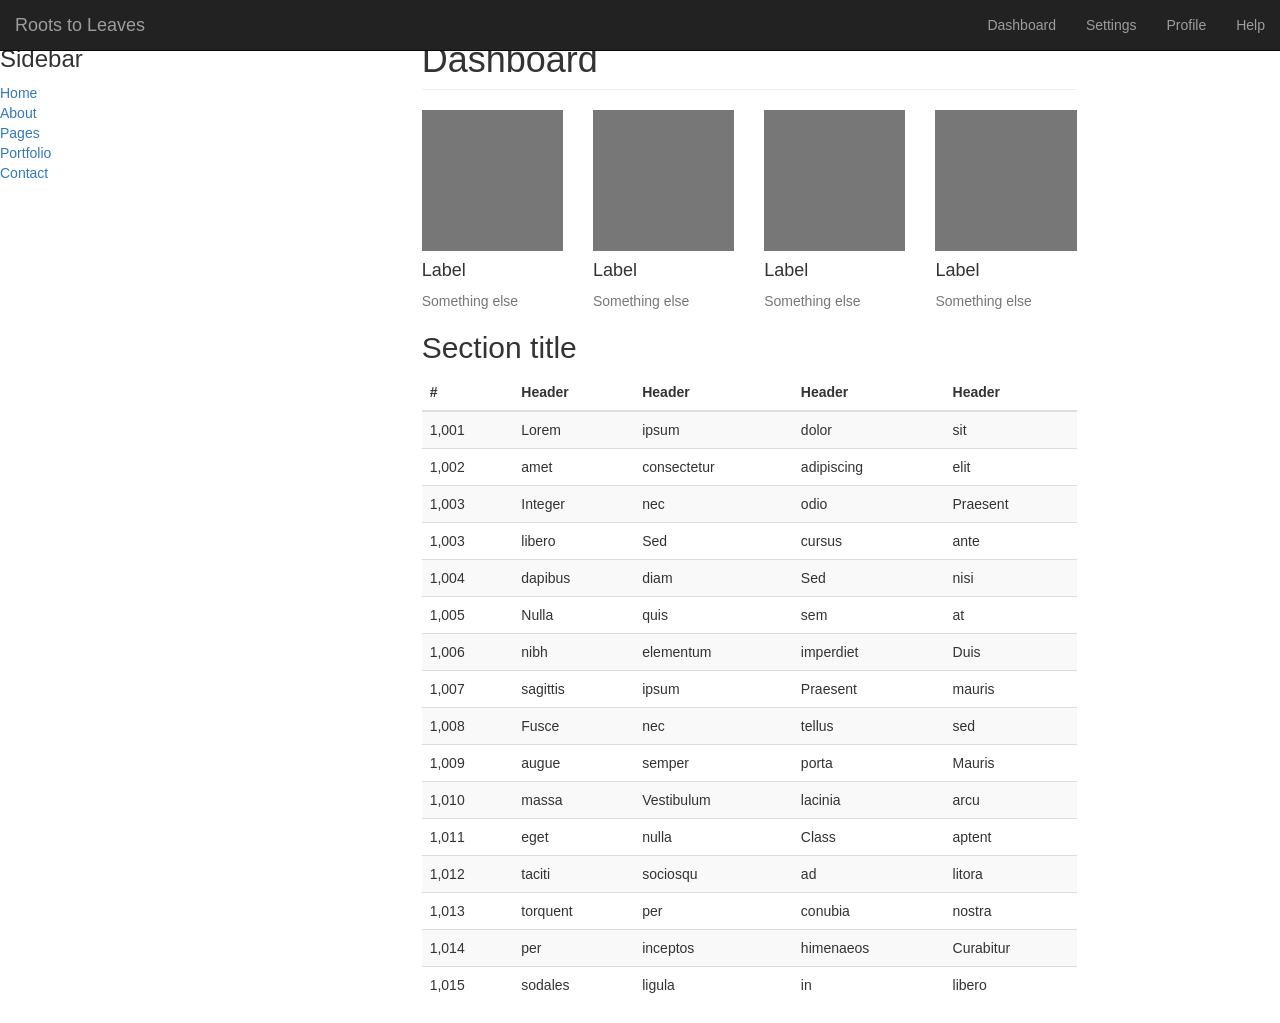
<file: src/ui/index.html>
<!doctype html>
<html lang="en">
  <head>
    <meta charset="utf-8">
    <meta http-equiv="X-UA-Compatible" content="IE=edge">
    <meta name="viewport" content="width=device-width, initial-scale=1">
    <meta name="description" content="">
    <meta name="author" content="">
    <title>Dashboard Template for Bootstrap</title>
    <link href="assets/lib/bootstrap/css/bootstrap.min.css" rel="stylesheet">
    <link href="common/css/index.css">
  </head>

<!-- BODY -->
    <body>
        <!-- WRAPPER -->
    
    <!-- NAV BAR -->
        <nav class="navbar navbar-inverse navbar-fixed-top">
            <div class="container-fluid">

                <div class="navbar-header">
                    <button type="button" class="navbar-toggle collapsed" data-toggle="collapse" data-target="#navbar" aria-expanded="false" aria-controls="navbar">
                        <span class="sr-only">Toggle navigation</span>
                        <span class="icon-bar"></span>
                        <span class="icon-bar"></span>
                        <span class="icon-bar"></span>
                    </button>

                    <a class="navbar-brand" href="#">Roots to Leaves</a>
                </div>

                <div id="navbar" class="navbar-collapse collapse">
                    <ul class="nav navbar-nav navbar-right">
                        <li><a href="#">Dashboard</a></li>
                        <li><a href="#">Settings</a></li>
                        <li><a href="#">Profile</a></li>
                        <li><a href="#">Help</a></li>
                    </ul>
                </div>
            </div>
        </nav>

        <div class="row"></div>
        <div class="row" >
            <!-- SIDEBAR -->   
            <div class="container-fluid col-md-1">
                <nav id="sidebar">
                    <div class="sidebar-header">
                        <h3>Bootstrap Sidebar</h3>
                    </div>
                    
                    <ul class="list-unstyled components">
                        <li class="active">
                            <a href="#homeSubmenu" data-toggle="collapse" aria-expanded="false" class="dropdown-toggle">Home</a>
                            
                            <ul class="collapse list-unstyled" id="homeSubmenu">
                                <li><a href="#">Home 1</a></li>
                                <li><a href="#">Home 2</a></li>
                                <li><a href="#">Home 3</a></li>
                            </ul>
                        </li>

                        <li>
                            <a href="#">About</a>
                        </li>

                        <li>
                            <a href="#pageSubmenu" data-toggle="collapse" aria-expanded="false" class="dropdown-toggle">Pages</a>
                            <ul class="collapse list-unstyled" id="pageSubmenu">
                            <li><a href="#">Page 1</a></li>
                            <li><a href="#">Page 2</a></li>
                            <li><a href="#">Page 3</a></li>
                        </ul>
                    </li>

                    <li><a href="#">Portfolio</a></li>
                    <li><a href="#">Contact</a></li>
                </ul>
                </nav>
            </div>
            <!-- CONTENT -->
            <div class="container-fluid col-md-6 col-sm-9 col-sm-offset-3 col-md-8  ">
                <div class="row">
                    <div class="main">
                       
                        <h1 class="page-header">Dashboard</h1>
                        <div class="row placeholders">
                            <div class="col-xs-6 col-sm-3 placeholder">
                                <img src="[data-uri]" width="200" height="200" class="img-responsive" alt="Generic placeholder thumbnail">
                                <h4>Label</h4>
                                <span class="text-muted">Something else</span>
                            </div>

                            <div class="col-xs-6 col-sm-3 placeholder">
                                <img src="[data-uri]" width="200" height="200" class="img-responsive" alt="Generic placeholder thumbnail">
                                <h4>Label</h4>
                                <span class="text-muted">Something else</span>
                            </div>

                            <div class="col-xs-6 col-sm-3 placeholder">
                                <img src="[data-uri]" width="200" height="200" class="img-responsive" alt="Generic placeholder thumbnail">
                                <h4>Label</h4>
                                <span class="text-muted">Something else</span>
                            </div>
                
                            <div class="col-xs-6 col-sm-3 placeholder">
                                <img src="[data-uri]" width="200" height="200" class="img-responsive" alt="Generic placeholder thumbnail">
                                <h4>Label</h4>
                                <span class="text-muted">Something else</span>
                            </div>
                        </div>

                        <h2 class="sub-header">Section title</h2>
                        <div class="table-responsive">
                            <table class="table table-striped">
                                <thead>
                                    <tr>
                                          <th>#</th>
                                          <th>Header</th>
                                          <th>Header</th>
                                          <th>Header</th>
                                          <th>Header</th>
                                    </tr>
                                </thead>

                                <tbody>
                                    <tr>
                                        <td>1,001</td>
                                        <td>Lorem</td>
                                        <td>ipsum</td>
                                        <td>dolor</td>
                                        <td>sit</td>
                                    </tr>
                                    <tr>
                                        <td>1,002</td>
                                        <td>amet</td>
                                        <td>consectetur</td>
                                        <td>adipiscing</td>
                                        <td>elit</td>
                                    </tr>
                                    <tr>
                                        <td>1,003</td>
                                        <td>Integer</td>
                                        <td>nec</td>
                                        <td>odio</td>
                                        <td>Praesent</td>
                                    </tr>
                                    <tr>
                                        <td>1,003</td>
                                        <td>libero</td>
                                        <td>Sed</td>
                                        <td>cursus</td>
                                        <td>ante</td>
                                    </tr>
                                    <tr>
                                        <td>1,004</td>
                                        <td>dapibus</td>
                                        <td>diam</td>
                                        <td>Sed</td>
                                        <td>nisi</td>
                                    </tr>
                                    <tr>
                                        <td>1,005</td>
                                        <td>Nulla</td>
                                        <td>quis</td>
                                        <td>sem</td>
                                        <td>at</td>
                                    </tr>
                                    <tr>
                                        <td>1,006</td>
                                        <td>nibh</td>
                                        <td>elementum</td>
                                        <td>imperdiet</td>
                                        <td>Duis</td>
                                    </tr>
                                    <tr>
                                        <td>1,007</td>
                                        <td>sagittis</td>
                                        <td>ipsum</td>
                                        <td>Praesent</td>
                                        <td>mauris</td>
                                    </tr>
                                    <tr>
                                        <td>1,008</td>
                                        <td>Fusce</td>
                                        <td>nec</td>
                                        <td>tellus</td>
                                        <td>sed</td>
                                    </tr>
                                    <tr>
                                        <td>1,009</td>
                                        <td>augue</td>
                                        <td>semper</td>
                                        <td>porta</td>
                                        <td>Mauris</td>
                                    </tr>
                                    <tr>
                                        <td>1,010</td>
                                        <td>massa</td>
                                        <td>Vestibulum</td>
                                        <td>lacinia</td>
                                        <td>arcu</td>
                                    </tr>
                                    <tr>
                                        <td>1,011</td>
                                        <td>eget</td>
                                        <td>nulla</td>
                                        <td>Class</td>
                                        <td>aptent</td>
                                    </tr>
                                    <tr>
                                        <td>1,012</td>
                                        <td>taciti</td>
                                        <td>sociosqu</td>
                                        <td>ad</td>
                                        <td>litora</td>
                                    </tr>
                                    <tr>
                                        <td>1,013</td>
                                        <td>torquent</td>
                                        <td>per</td>
                                        <td>conubia</td>
                                        <td>nostra</td>
                                    </tr>
                                    <tr>
                                        <td>1,014</td>
                                        <td>per</td>
                                        <td>inceptos</td>
                                        <td>himenaeos</td>
                                        <td>Curabitur</td>
                                    </tr>
                                    <tr>
                                        <td>1,015</td>
                                        <td>sodales</td>
                                        <td>ligula</td>
                                        <td>in</td>
                                        <td>libero</td>
                                    </tr>
                                </tbody>
                            </table>
                        </div>
                    </div>
                </div>
            </div>
        </div>  

    <!-- Bootstrap core JavaScript
    ================================================== -->
    <!-- Placed at the end of the document so the pages load faster -->
    <script src="https://code.jquery.com/jquery-1.12.4.min.js" integrity="sha384-nvAa0+6Qg9clwYCGGPpDQLVpLNn0fRaROjHqs13t4Ggj3Ez50XnGQqc/r8MhnRDZ" crossorigin="anonymous"></script>
    <script>window.jQuery || document.write('<script src="assets/lib/bootstrap/js/jquery.min.js"><\/script>')</script>

    <script src="assets/lib/bootstrap/js/bootstrap.min.js"></script>

    </body>
</html>
</file>
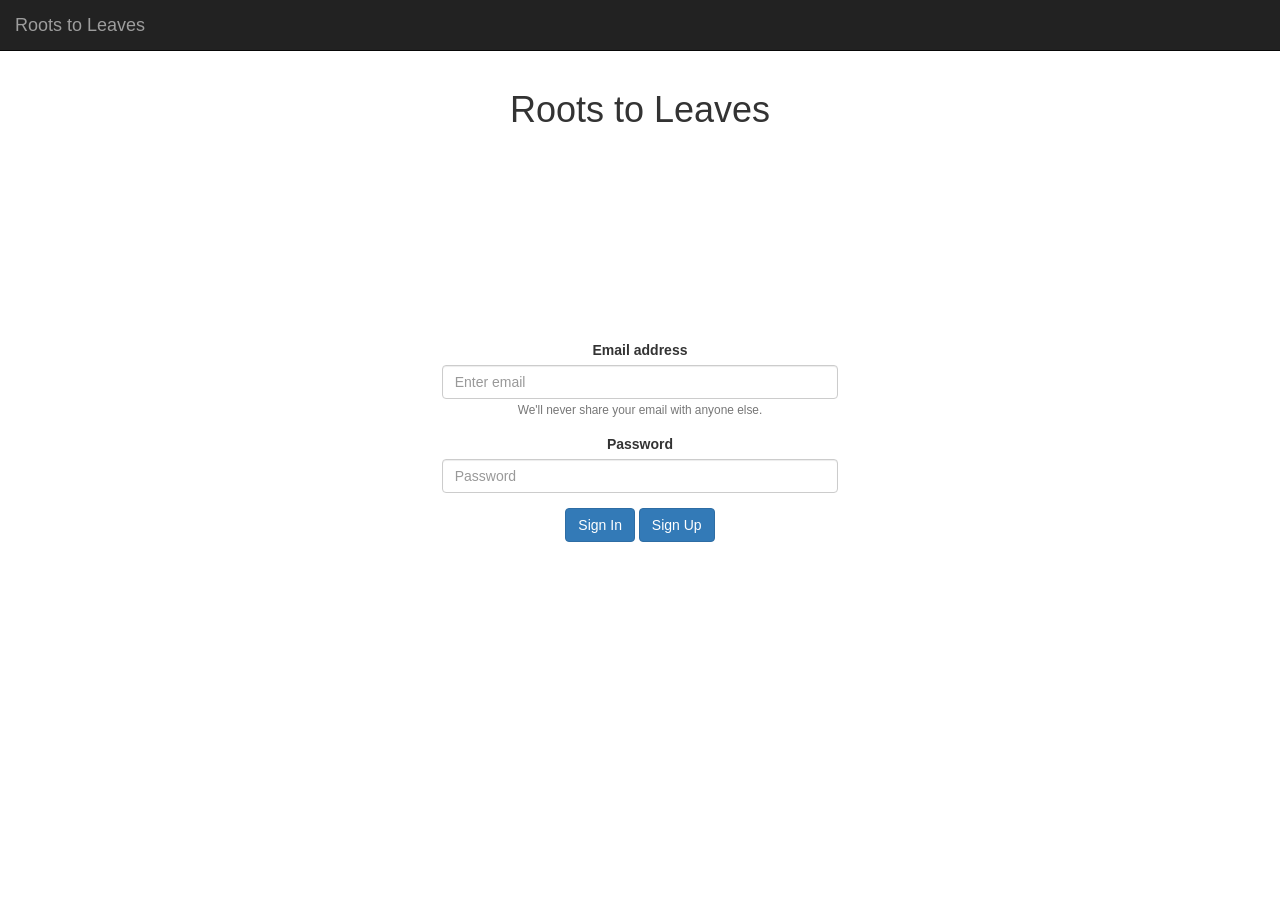
<file: src/ui/home.html>
<!doctype html>
<html lang="en">
    <head>
        <meta charset="utf-8">
        <meta http-equiv="X-UA-Compatible" content="IE=edge">
        <meta name="viewport" content="width=device-width, initial-scale=1">
        <meta name="description" content="">
        <meta name="author" content="">
        <title>Dashboard Template for Bootstrap</title>
        <link href="assets/lib/bootstrap/css/bootstrap.min.css" rel="stylesheet">
        <link href="common/css/home.css">
    </head>

    
        <nav class="navbar navbar-inverse navbar-fixed-top">
            <div class="container-fluid">
                
                <div class="navbar-header">
                    <a class="navbar-brand" href="#">Roots to Leaves</a>
                </div>

                <div id="navbar" class="navbar-collapse collapse">
                    <ul class="nav navbar-nav navbar-right">
                    </ul>
                </div>
            </div>
        </nav>

    <body>
        <nav class="navbar navbar-default ">
        </nav>

        <div class="container-fluid content">
            <div class="row">
                <div class="col-sm-3"></div>
                <div class="col-sm-6" align="center"><h1>Roots to Leaves</h1></div>
                <div class="col-sm-3"></div>
            </div>
        </div>
        <div class="container-fluid content" style="padding-top: 200px;">
            <div class="row" padding-top="210px" align="center">
                <div class="col-sm-4"></div>
                <div class="col-sm-4">
                    <form>
                        <div class="form-group" algin="center">
                        <label for="exampleInputEmail1">Email address</label>
                        <input type="email" class="form-control" id="exampleInputEmail1" aria-describedby="emailHelp" placeholder="Enter email">
                        <small id="emailHelp" class="form-text text-muted">We'll never share your email with anyone else.</small>
                        </div>
                        <div class="form-group">
                        <label for="exampleInputPassword1">Password</label>
                        <input type="password" class="form-control" id="exampleInputPassword1" placeholder="Password">
                        </div>
                        <button type="submit" class="btn btn-primary">Sign In</button>
                        <button type="submit" class="btn btn-primary">Sign Up</button>
                    </form>
                </div>
                <div class="col-sm-4"></div>
            </div>
        </div>
        

        <script src="https://code.jquery.com/jquery-1.12.4.min.js" integrity="sha384-nvAa0+6Qg9clwYCGGPpDQLVpLNn0fRaROjHqs13t4Ggj3Ez50XnGQqc/r8MhnRDZ" crossorigin="anonymous"></script>
        <script>window.jQuery || document.write('<script src="assets/lib/bootstrap/js/jquery.min.js"><\/script>')</script>

        <script src="assets/lib/bootstrap/js/bootstrap.min.js"></script>

    </body>
</html>
</file>
<file: src/ui/common/css/index.css>
/*
 * Base structure
 */
.wrapper {
    display: flex;
    align-items: stretch;
    padding-top: 100px;
}

#sidebar {
    min-width: 250px;
    max-width: 250px;
    min-height: 100vh;
}
#sidebar.active {
    margin-left: -250px;
}

/* Move down content because we have a fixed navbar that is 50px tall */
body {
  padding-top: 50px;
}


/*
 * Global add-ons
 */

.sub-header {
  padding-bottom: 10px;
  border-bottom: 1px solid #eee;
}

/*
 * Top navigation
 * Hide default border to remove 1px line.
 */
.navbar-fixed-top {
  border: 0;
}

/*
 * Sidebar
 */

/* Hide for mobile, show later */
.sidebar {
  display: none;
}
@media (min-width: 768px) {
  .sidebar {
    position: fixed;
    top: 51px;
    bottom: 0;
    left: 0;
    z-index: 1000;
    display: block;
    padding: 20px;
    overflow-x: hidden;
    overflow-y: auto; /* Scrollable contents if viewport is shorter than content. */
    background-color: #f5f5f5;
    border-right: 1px solid #eee;
  }
}

/* Sidebar navigation */
.nav-sidebar {
  margin-right: -21px; /* 20px padding + 1px border */
  margin-bottom: 20px;
  margin-left: -20px;
}
.nav-sidebar > li > a {
  padding-right: 20px;
  padding-left: 20px;
}
.nav-sidebar > .active > a,
.nav-sidebar > .active > a:hover,
.nav-sidebar > .active > a:focus {
  color: #fff;
  background-color: #428bca;
}


/*
 * Main content
 */

.main {
  padding: 20px;
}
@media (min-width: 768px) {
  .main {
    padding-right: 40px;
    padding-left: 40px;
  }
}
.main .page-header {
  margin-top: 0;
}


/*
 * Placeholder dashboard ideas
 */

.placeholders {
  margin-bottom: 30px;
  text-align: center;
}
.placeholders h4 {
  margin-bottom: 0;
}
.placeholder {
  margin-bottom: 20px;
}
.placeholder img {
  display: inline-block;
  border-radius: 50%;
}
</file>
<file: src/ui/common/css/home.css>
/*
 * Base structure
 */
.wrapper {
    display: flex;
    align-items: stretch;
    padding-top: 100px;
}

#sidebar {
    min-width: 250px;
    max-width: 250px;
    min-height: 100vh;
}
#sidebar.active {
    margin-left: -250px;
}

/* Move down content because we have a fixed navbar that is 50px tall */
body {
  padding-top: 70px;
}

.user-type{
  padding-top:210px;
}

/*
 * Global add-ons
 */

.sub-header {
  padding-bottom: 10px;
  border-bottom: 1px solid #eee;
}

/*
 * Top navigation
 * Hide default border to remove 1px line.
 */
.navbar-fixed-top {
  border: 0;
}

/*
 * Sidebar
 */

/* Hide for mobile, show later */
.sidebar {
  display: none;
}
@media (min-width: 768px) {
  .sidebar {
    position: fixed;
    top: 51px;
    bottom: 0;
    left: 0;
    z-index: 1000;
    display: block;
    padding: 20px;
    overflow-x: hidden;
    overflow-y: auto; /* Scrollable contents if viewport is shorter than content. */
    background-color: #f5f5f5;
    border-right: 1px solid #eee;
  }
}

/* Sidebar navigation */
.nav-sidebar {
  margin-right: -21px; /* 20px padding + 1px border */
  margin-bottom: 20px;
  margin-left: -20px;
}
.nav-sidebar > li > a {
  padding-right: 20px;
  padding-left: 20px;
}
.nav-sidebar > .active > a,
.nav-sidebar > .active > a:hover,
.nav-sidebar > .active > a:focus {
  color: #fff;
  background-color: #428bca;
}


/*
 * Main content
 */

.main {
  padding: 20px;
}
@media (min-width: 768px) {
  .main {
    padding-right: 40px;
    padding-left: 40px;
  }
}
.main .page-header {
  margin-top: 0;
}


/*
 * Placeholder dashboard ideas
 */

.placeholders {
  margin-bottom: 30px;
  text-align: center;
}
.placeholders h4 {
  margin-bottom: 0;
}
.placeholder {
  margin-bottom: 20px;
}
.placeholder img {
  display: inline-block;
  border-radius: 50%;
}
</file>
